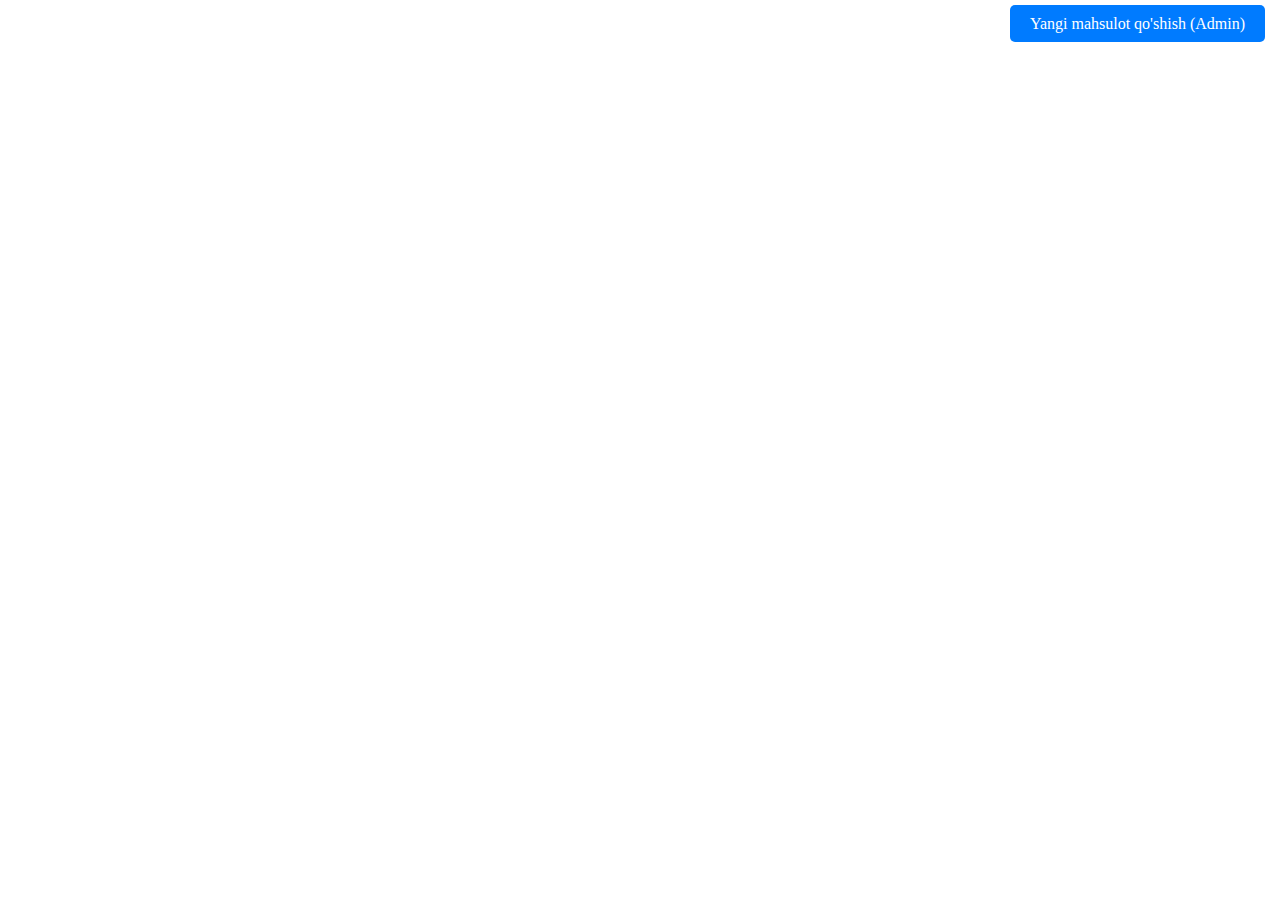
<file: index.html>
<!doctype html>
<html lang="en">
  <head>
    <meta charset="UTF-8" />
    <meta name="viewport" content="width=device-width, initial-scale=1.0" />
    <title>Internet Do'kon - Mahsulotlar</title>
    <link rel="stylesheet" href="./index.css" />
  </head>
  <body>
    <div style="padding: 15px; text-align: right">
      <a
        href="admin.html"
        style="
          padding: 10px 20px;
          background: #007bff;
          color: white;
          text-decoration: none;
          border-radius: 5px;
        "
      >
        Yangi mahsulot qo'shish (Admin)
      </a>
    </div>

    <div class="wrapper container" id="products-list"></div>

    <script src="./index.js"></script>
  </body>
</html>
</file>
<file: index.css>
*{
    margin: 0;
    padding: 0;
    box-sizing: border-box;
}

img{
    width: 100%;
}

.container{
    width: 1216px;
    margin: 0 auto;
}

.wrapper {
    display: grid;
    grid-template-columns: 1fr 1fr 1fr 1fr;
    justify-content: space-between;
    gap: 10px;
}

.card{
    width: 288px;
    border: 1px solid red;
}

.card__info {
    padding: 10px;
}

.card__title {
    padding: 24px 0;
}
</file>
